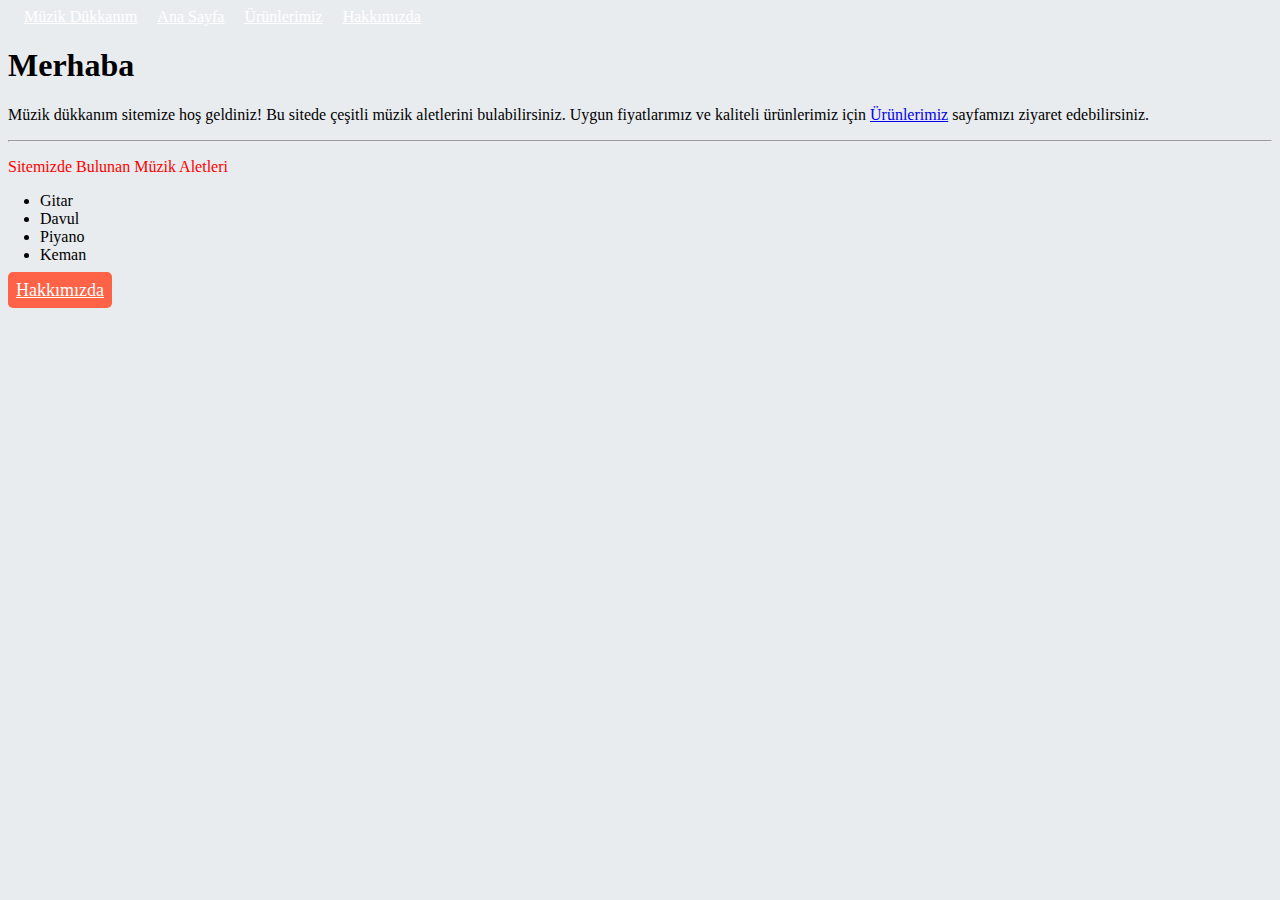
<file: index.html>
<!doctype html>
<html lang="en">
  <head>
    <!-- Required meta tags -->
    <meta charset="utf-8">
    <meta name="viewport" content="width=device-width, initial-scale=1, shrink-to-fit=no">

    <!-- Bootstrap CSS -->
    <link rel="stylesheet" href="https://cdn.jsdelivr.net/npm/bootstrap@4.6.0/dist/css/bootstrap.min.css" integrity="sha384-B0vP5xmATw1+K9KRQjQERJvTumQW0nPEzvF6L/Z6nronJ3oUOFUFpCjEUQouq2+l" crossorigin="anonymous">
    <link rel="stylesheet" href="style.css">
    <title>Müzik Dükkanım</title>
  </head>
  <body>
    <nav class="nav bg-info p-3">
            <a href="/index.html" class="text-danger">Müzik Dükkanım</a>
            <a href="/index.html">Ana Sayfa</a>
            <a href="/ürünlerimiz.html">Ürünlerimiz</a>
            <a href="/hakkımızda.html">Hakkımızda</a>
    </nav>

    <main class="container">    
        <div class="jumbotron text-center">
            <h1 class="text-success">Merhaba</h1>
            <p class="lead">Müzik dükkanım sitemize hoş geldiniz! Bu sitede çeşitli müzik aletlerini bulabilirsiniz. Uygun fiyatlarımız ve kaliteli ürünlerimiz için <a href="/ürünlerimiz.html">Ürünlerimiz</a> sayfamızı ziyaret edebilirsiniz.</p>
            <hr class="my-4">
            <p class="alt-baslik">Sitemizde Bulunan Müzik Aletleri</p>
            <div class="d-flex text-center">
                <ul class="main-items text-center mx-auto">
                    <li>Gitar</li>
                    <li>Davul</li>
                    <li>Piyano</li>
                    <li>Keman</li>
                </ul>
            </div>
            <a class="btn-hakkimizda" href="/hakkımızda.html" role="button">Hakkımızda</a>
          </div>
    </main>

    <!-- Optional JavaScript; choose one of the two! -->

    <!-- Option 1: jQuery and Bootstrap Bundle (includes Popper) -->
    <script src="https://code.jquery.com/jquery-3.5.1.slim.min.js" integrity="sha384-DfXdz2htPH0lsSSs5nCTpuj/zy4C+OGpamoFVy38MVBnE+IbbVYUew+OrCXaRkfj" crossorigin="anonymous"></script>
    <script src="https://cdn.jsdelivr.net/npm/bootstrap@4.6.0/dist/js/bootstrap.bundle.min.js" integrity="sha384-Piv4xVNRyMGpqkS2by6br4gNJ7DXjqk09RmUpJ8jgGtD7zP9yug3goQfGII0yAns" crossorigin="anonymous"></script>

    <!-- Option 2: Separate Popper and Bootstrap JS -->
    <!--
    <script src="https://code.jquery.com/jquery-3.5.1.slim.min.js" integrity="sha384-DfXdz2htPH0lsSSs5nCTpuj/zy4C+OGpamoFVy38MVBnE+IbbVYUew+OrCXaRkfj" crossorigin="anonymous"></script>
    <script src="https://cdn.jsdelivr.net/npm/popper.js@1.16.1/dist/umd/popper.min.js" integrity="sha384-9/reFTGAW83EW2RDu2S0VKaIzap3H66lZH81PoYlFhbGU+6BZp6G7niu735Sk7lN" crossorigin="anonymous"></script>
    <script src="https://cdn.jsdelivr.net/npm/bootstrap@4.6.0/dist/js/bootstrap.min.js" integrity="sha384-+YQ4JLhjyBLPDQt//I+STsc9iw4uQqACwlvpslubQzn4u2UU2UFM80nGisd026JF" crossorigin="anonymous"></script>
    -->
  </body>
</html>
</file>
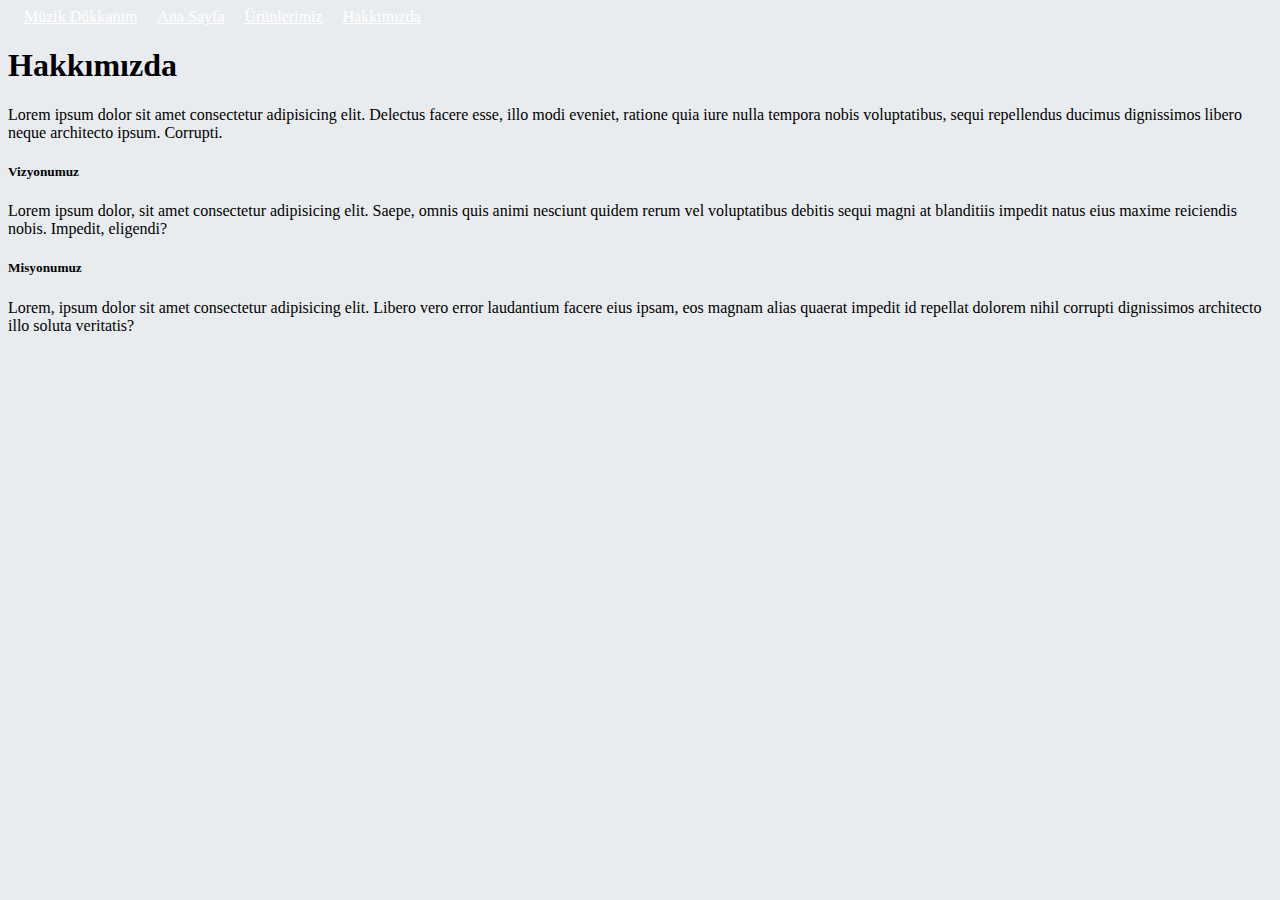
<file: hakkımızda.html>
<!doctype html>
<html lang="en">
  <head>
    <!-- Required meta tags -->
    <meta charset="utf-8">
    <meta name="viewport" content="width=device-width, initial-scale=1, shrink-to-fit=no">

    <!-- Bootstrap CSS -->
    <link rel="stylesheet" href="https://cdn.jsdelivr.net/npm/bootstrap@4.6.0/dist/css/bootstrap.min.css" integrity="sha384-B0vP5xmATw1+K9KRQjQERJvTumQW0nPEzvF6L/Z6nronJ3oUOFUFpCjEUQouq2+l" crossorigin="anonymous">
    <link rel="stylesheet" href="style.css">
    <title>Müzik Dükkanım</title>
  </head>
  <body>
    <nav class="nav bg-info p-3">
            <a href="/index.html" class="text-danger">Müzik Dükkanım</a>
            <a href="/index.html">Ana Sayfa</a>
            <a href="/ürünlerimiz.html">Ürünlerimiz</a>
            <a href="/hakkımızda.html">Hakkımızda</a>
    </nav>

    <main class="container p-4">
         <div class="p-3">
            <h1 class="text-center text-success">Hakkımızda</h1>
            <p class="card-text">Lorem ipsum dolor sit amet consectetur adipisicing elit. Delectus facere esse, illo modi eveniet, ratione quia iure nulla tempora nobis voluptatibus, sequi repellendus ducimus dignissimos libero neque architecto ipsum. Corrupti.</p>
         </div>   

        <div class="card h-card">
            <div class="card-body">
              <h5 class="card-title text-danger">Vizyonumuz</h5>
              <p class="card-text">Lorem ipsum dolor, sit amet consectetur adipisicing elit. Saepe, omnis quis animi nesciunt quidem rerum vel voluptatibus debitis sequi magni at blanditiis impedit natus eius maxime reiciendis nobis. Impedit, eligendi?</p>
            </div>
          </div>
          
          <div class="card h-card">
            <div class="card-body">
              <h5 class="card-title text-danger">Misyonumuz</h5>
              <p class="card-text">Lorem, ipsum dolor sit amet consectetur adipisicing elit. Libero vero error laudantium facere eius ipsam, eos magnam alias quaerat impedit id repellat dolorem nihil corrupti dignissimos architecto illo soluta veritatis?</p>
            </div>
          </div>

    </main>


    <!-- Optional JavaScript; choose one of the two! -->

    <!-- Option 1: jQuery and Bootstrap Bundle (includes Popper) -->
    <script src="https://code.jquery.com/jquery-3.5.1.slim.min.js" integrity="sha384-DfXdz2htPH0lsSSs5nCTpuj/zy4C+OGpamoFVy38MVBnE+IbbVYUew+OrCXaRkfj" crossorigin="anonymous"></script>
    <script src="https://cdn.jsdelivr.net/npm/bootstrap@4.6.0/dist/js/bootstrap.bundle.min.js" integrity="sha384-Piv4xVNRyMGpqkS2by6br4gNJ7DXjqk09RmUpJ8jgGtD7zP9yug3goQfGII0yAns" crossorigin="anonymous"></script>

    <!-- Option 2: Separate Popper and Bootstrap JS -->
    <!--
    <script src="https://code.jquery.com/jquery-3.5.1.slim.min.js" integrity="sha384-DfXdz2htPH0lsSSs5nCTpuj/zy4C+OGpamoFVy38MVBnE+IbbVYUew+OrCXaRkfj" crossorigin="anonymous"></script>
    <script src="https://cdn.jsdelivr.net/npm/popper.js@1.16.1/dist/umd/popper.min.js" integrity="sha384-9/reFTGAW83EW2RDu2S0VKaIzap3H66lZH81PoYlFhbGU+6BZp6G7niu735Sk7lN" crossorigin="anonymous"></script>
    <script src="https://cdn.jsdelivr.net/npm/bootstrap@4.6.0/dist/js/bootstrap.min.js" integrity="sha384-+YQ4JLhjyBLPDQt//I+STsc9iw4uQqACwlvpslubQzn4u2UU2UFM80nGisd026JF" crossorigin="anonymous"></script>
    -->
  </body>
</html>
</file>
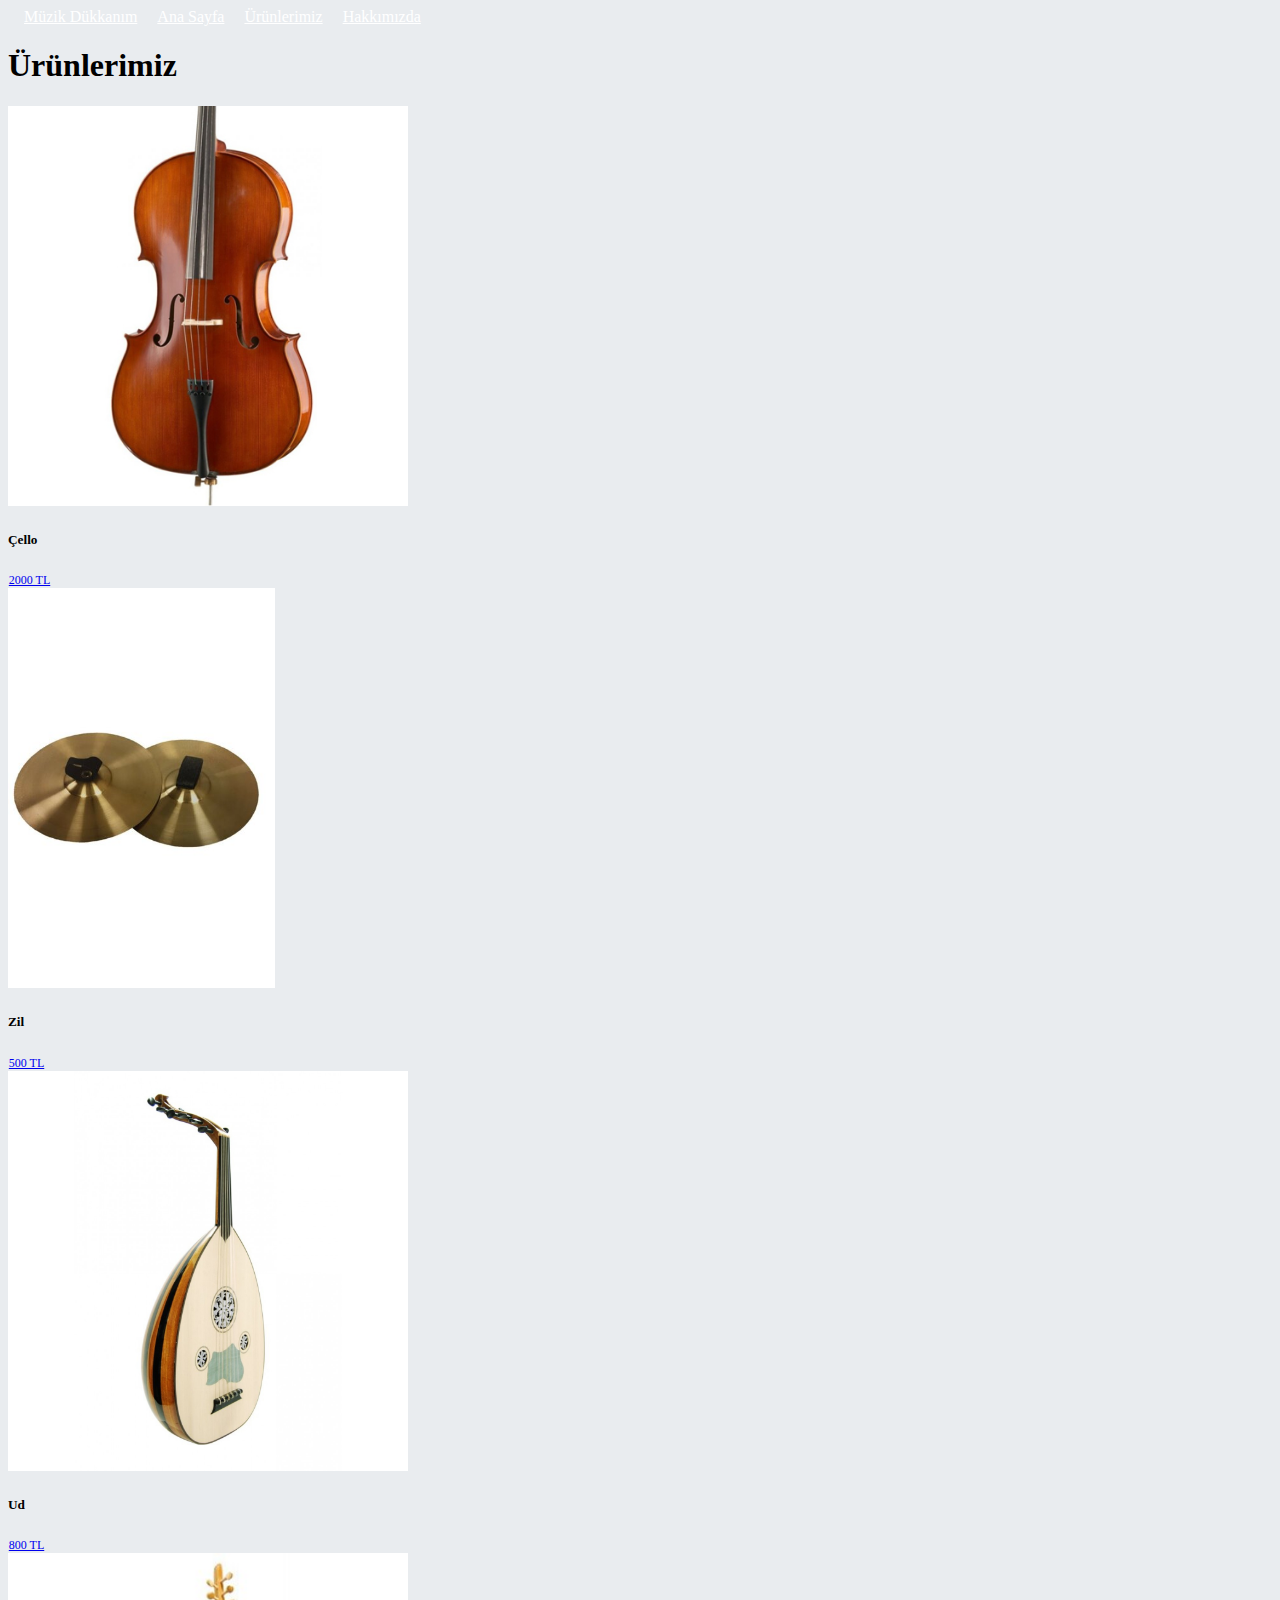
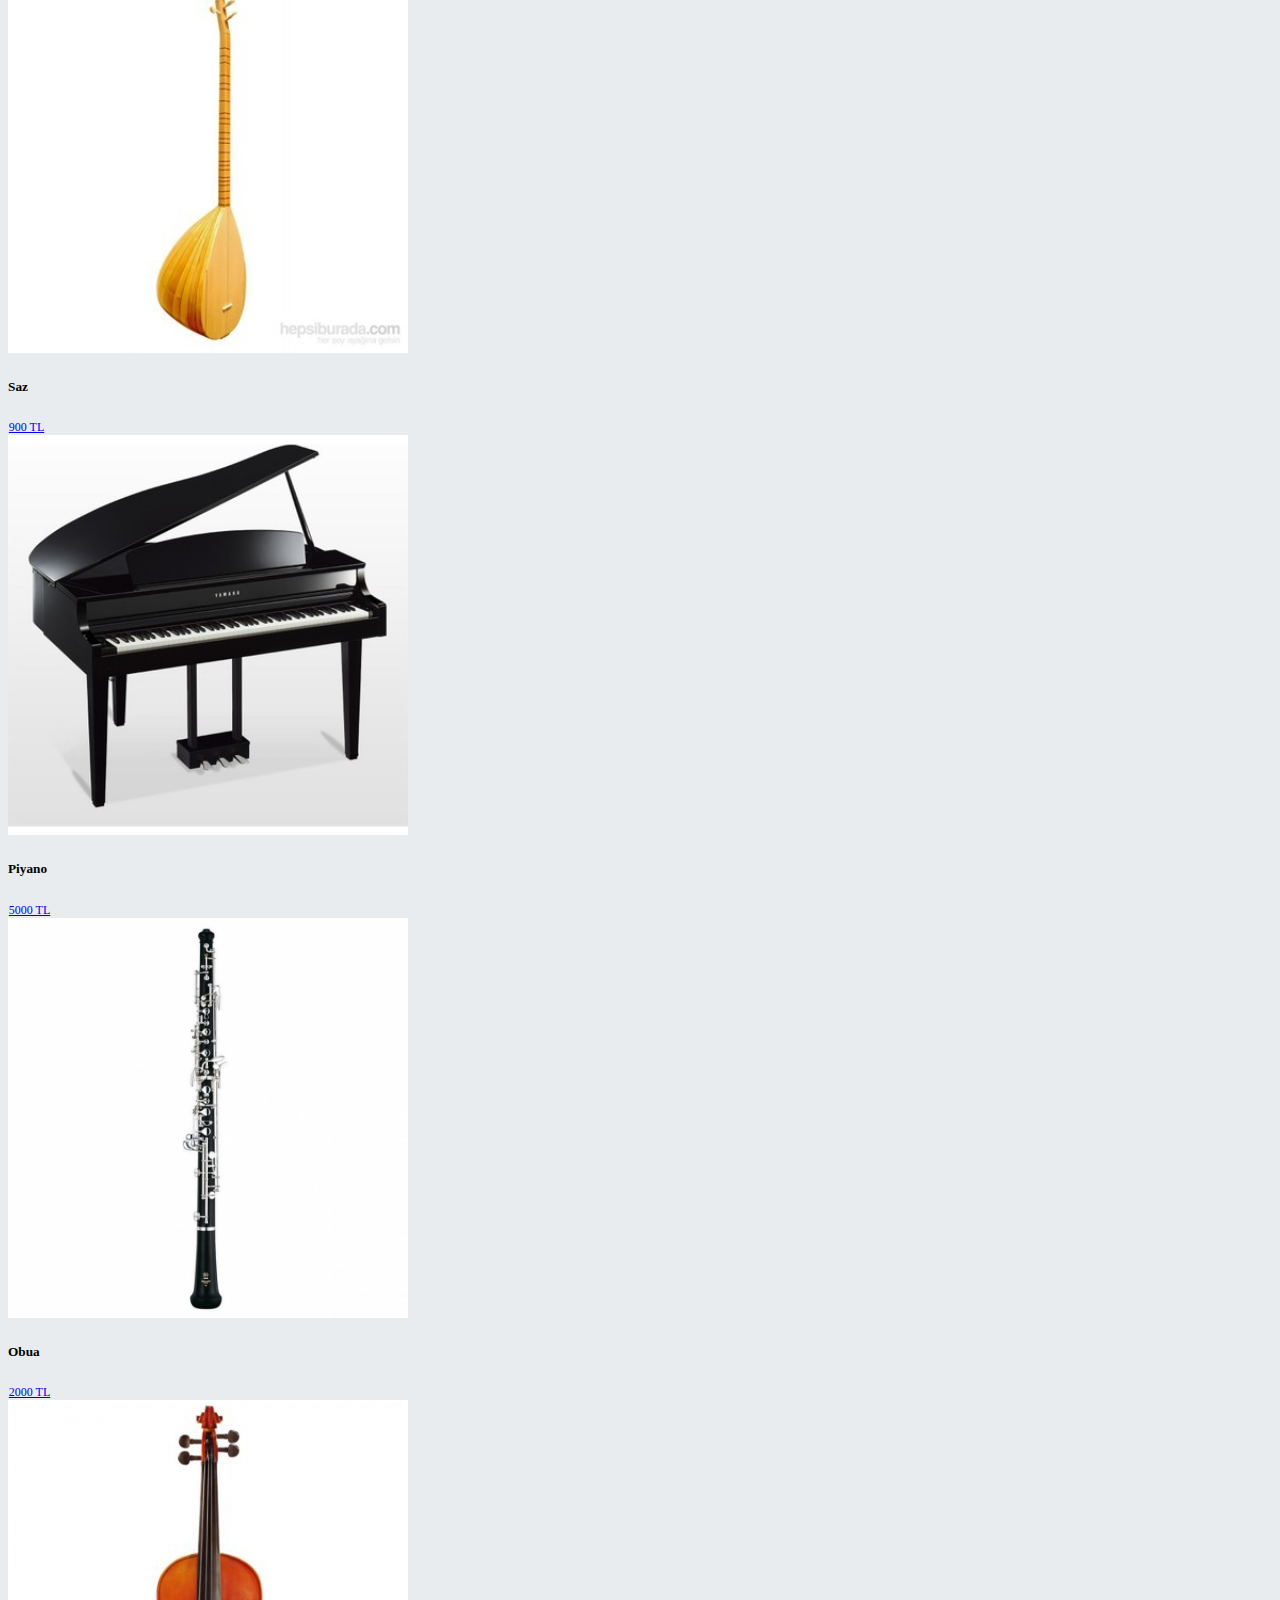
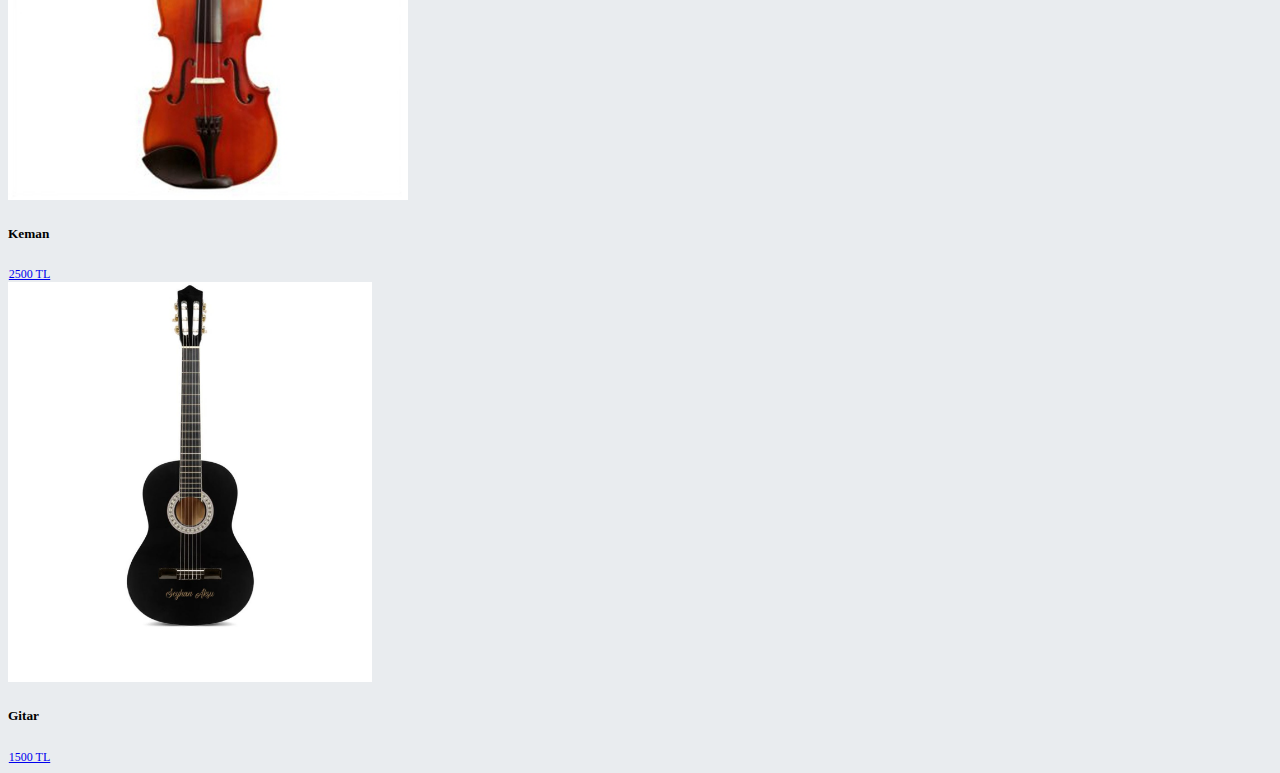
<file: ürünlerimiz.html>
<!doctype html>
<html lang="en">
  <head>
    <!-- Required meta tags -->
    <meta charset="utf-8">
    <meta name="viewport" content="width=device-width, initial-scale=1, shrink-to-fit=no">

    <!-- Bootstrap CSS -->
    <link rel="stylesheet" href="https://cdn.jsdelivr.net/npm/bootstrap@4.6.0/dist/css/bootstrap.min.css" integrity="sha384-B0vP5xmATw1+K9KRQjQERJvTumQW0nPEzvF6L/Z6nronJ3oUOFUFpCjEUQouq2+l" crossorigin="anonymous">
    <link rel="stylesheet" href="style.css">
    <title>Müzik Dükkanım</title>
  </head>
  <body>
        <nav class="nav bg-info p-3">
            <a href="/index.html" class="text-danger">Müzik Dükkanım</a>
            <a href="/index.html">Ana Sayfa</a>
            <a href="/ürünlerimiz.html">Ürünlerimiz</a>
            <a href="/hakkımızda.html">Hakkımızda</a>
        </nav>
        <main class="container p-5">
            <h1 class="text-center text-success">Ürünlerimiz</h1>
         <div class="row mb-5">
            <div class="col-sm-4">
                <div class="card-group">
                    <div class="card">
                      <img src="/images/çello.jpg" class="card-img-top" alt="çello">
                      <div class="card-body">
                        <h5 class="card-title">Çello</h5>
                        <a href="#" class="btn btn-primary">2000 TL</a>
                      </div>
                    </div>
                </div>
              </div>
              <div class="col-sm-4">
                <div class="card-group">
                    <div class="card">
                      <img src="/images/zil.jpg" class="card-img-top" alt="zil">
                      <div class="card-body">
                        <h5 class="card-title">Zil</h5>
                        <a href="#" class="btn btn-primary">500 TL</a>
                    </div>
                    </div>
                </div>
              </div>
              <div class="col-sm-4">
                <div class="card-group">
                    <div class="card">
                      <img src="/images/ud.jpg" class="card-img-top" alt="Ud">
                      <div class="card-body">
                        <h5 class="card-title">Ud</h5>
                        <a href="#" class="btn btn-primary">800 TL</a></div>
                    </div>
                </div>
              </div>     
         </div>
         <div class="row mb-5">
            <div class="col-sm-4">
                <div class="card-group">
                    <div class="card">
                      <img src="/images/saz.jpg" class="card-img-top" alt="Saz">
                      <div class="card-body">
                        <h5 class="card-title">Saz</h5>
                        <a href="#" class="btn btn-primary">900 TL</a></div>
                    </div>
                </div>
              </div>
              <div class="col-sm-4">
                <div class="card-group">
                    <div class="card">
                      <img src="/images/piyano.jpg" class="card-img-top" alt="Piyano">
                      <div class="card-body">
                        <h5 class="card-title">Piyano</h5>
                        <a href="#" class="btn btn-primary">5000 TL</a></div>
                    </div>
                </div>
              </div>
              <div class="col-sm-4">
                <div class="card-group">
                    <div class="card">
                      <img src="/images/obua.jpg" class="card-img-top" alt="Obua">
                      <div class="card-body">
                        <h5 class="card-title">Obua</h5>
                        <a href="#" class="btn btn-primary">2000 TL</a></div>
                    </div>
                </div>
              </div>    
         </div>
         <div class="row mb-5">
            <div class="col-sm-4">
                <div class="card-group">
                    <div class="card">
                      <img src="/images/keman.jpg" class="card-img-top" alt="Keman">
                      <div class="card-body">
                        <h5 class="card-title">Keman</h5>
                        <a href="#" class="btn btn-primary">2500 TL</a></div>
                    </div>
                </div>
              </div>
              <div class="col-sm-4">
                <div class="card-group">
                    <div class="card">
                      <img src="/images/gitar.jpg" class="card-img-top" alt="Gitar">
                      <div class="card-body">
                        <h5 class="card-title">Gitar</h5>
                        <a href="#" class="btn btn-primary">1500 TL</a></div>
                    </div>
                </div>
              </div>
         </div>
        </main>


    <!-- Optional JavaScript; choose one of the two! -->

    <!-- Option 1: jQuery and Bootstrap Bundle (includes Popper) -->
    <script src="https://code.jquery.com/jquery-3.5.1.slim.min.js" integrity="sha384-DfXdz2htPH0lsSSs5nCTpuj/zy4C+OGpamoFVy38MVBnE+IbbVYUew+OrCXaRkfj" crossorigin="anonymous"></script>
    <script src="https://cdn.jsdelivr.net/npm/bootstrap@4.6.0/dist/js/bootstrap.bundle.min.js" integrity="sha384-Piv4xVNRyMGpqkS2by6br4gNJ7DXjqk09RmUpJ8jgGtD7zP9yug3goQfGII0yAns" crossorigin="anonymous"></script>

    <!-- Option 2: Separate Popper and Bootstrap JS -->
    <!--
    <script src="https://code.jquery.com/jquery-3.5.1.slim.min.js" integrity="sha384-DfXdz2htPH0lsSSs5nCTpuj/zy4C+OGpamoFVy38MVBnE+IbbVYUew+OrCXaRkfj" crossorigin="anonymous"></script>
    <script src="https://cdn.jsdelivr.net/npm/popper.js@1.16.1/dist/umd/popper.min.js" integrity="sha384-9/reFTGAW83EW2RDu2S0VKaIzap3H66lZH81PoYlFhbGU+6BZp6G7niu735Sk7lN" crossorigin="anonymous"></script>
    <script src="https://cdn.jsdelivr.net/npm/bootstrap@4.6.0/dist/js/bootstrap.min.js" integrity="sha384-+YQ4JLhjyBLPDQt//I+STsc9iw4uQqACwlvpslubQzn4u2UU2UFM80nGisd026JF" crossorigin="anonymous"></script>
    -->
  </body>
</html>
</file>
<file: style.css>
body{
    background-color: #E9ECEF;
}

.nav a{
    color:white;
    margin-left:1rem;
}

.main-items {
    list-style-type: disc !important;
    padding-left: 1em !important;
    margin-left: 1em;
  }


.btn-hakkimizda{
   font-size: 18px;
   background-color: tomato;
   padding: 0.5rem;
   color: white;
   border-radius: 5px;
}  
.alt-baslik{
    color: red;
}

.btn{
    padding: 0.05rem 0.05rem;
    font-size: 12px;
}

.card-img-top {
    height: 25rem;
    object-fit:contain;
}

.h-card{
    background-color: transparent;
    border: none;
}
</file>
